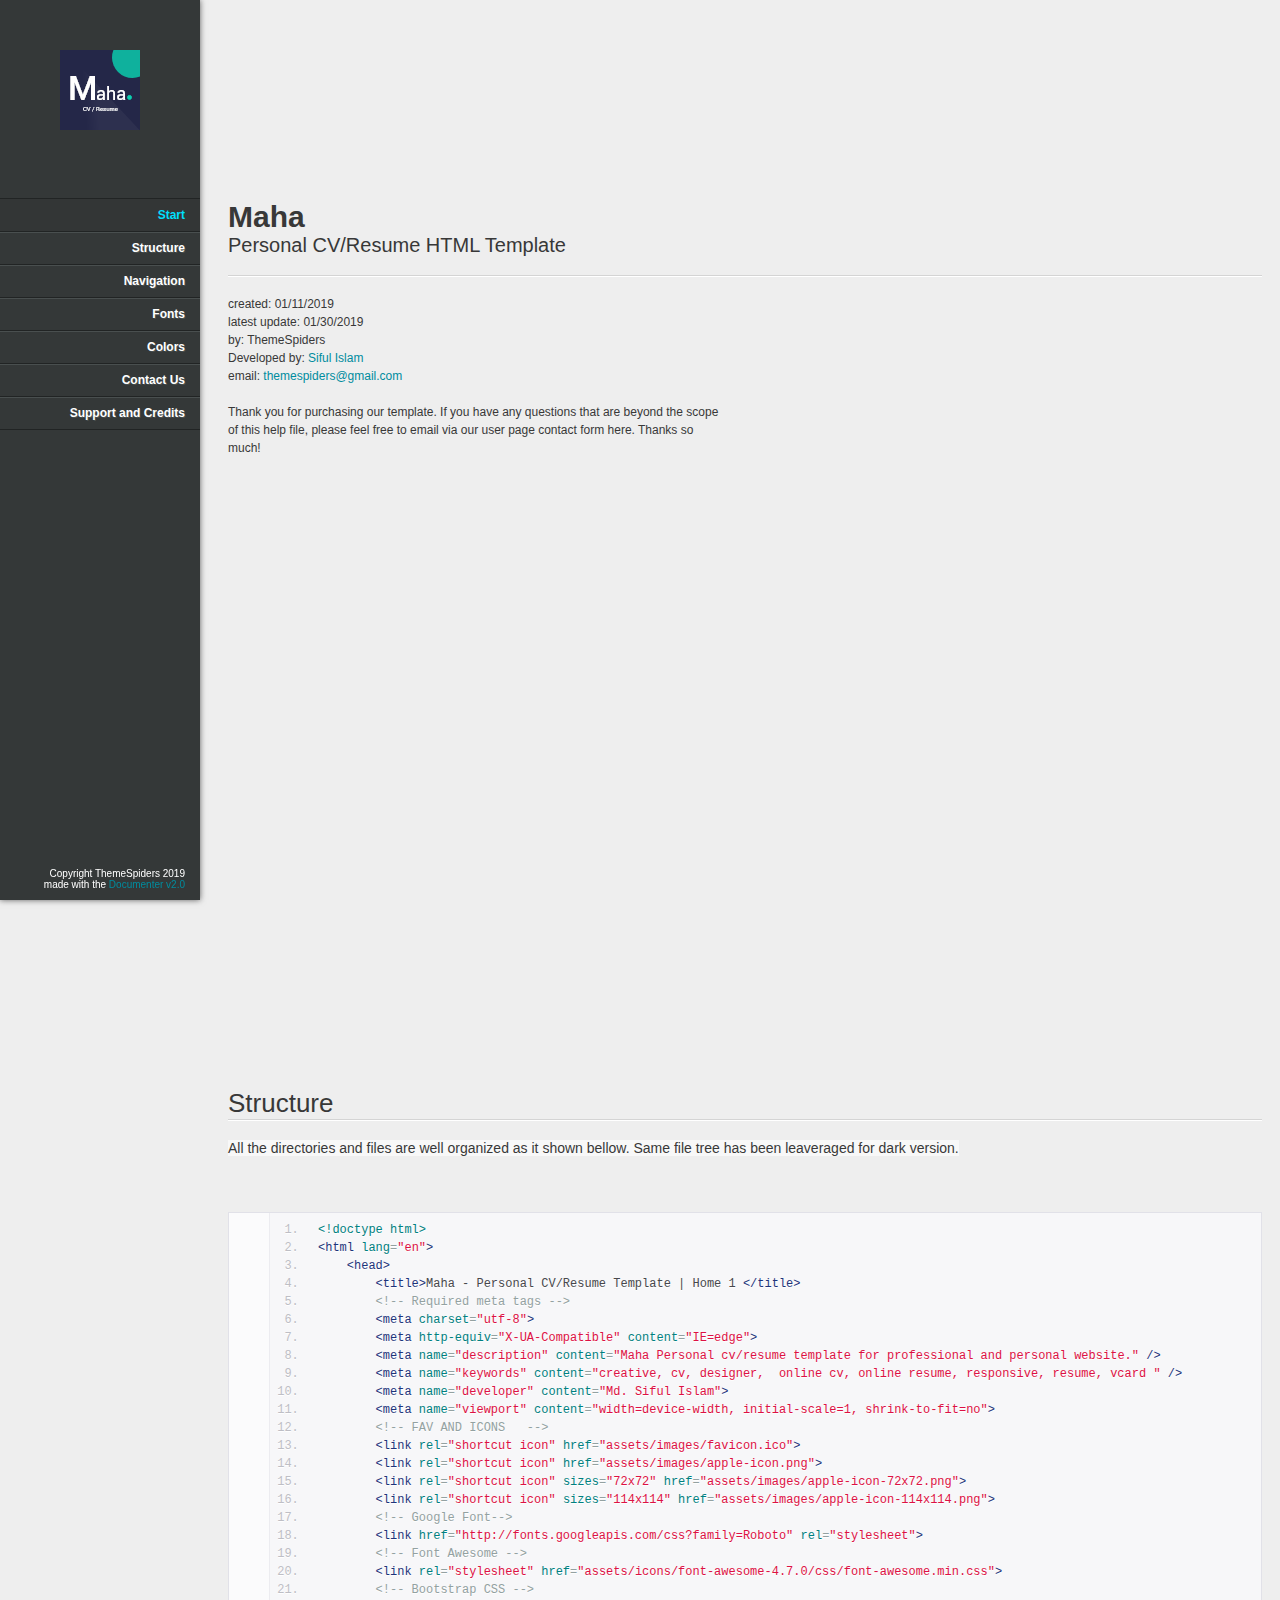
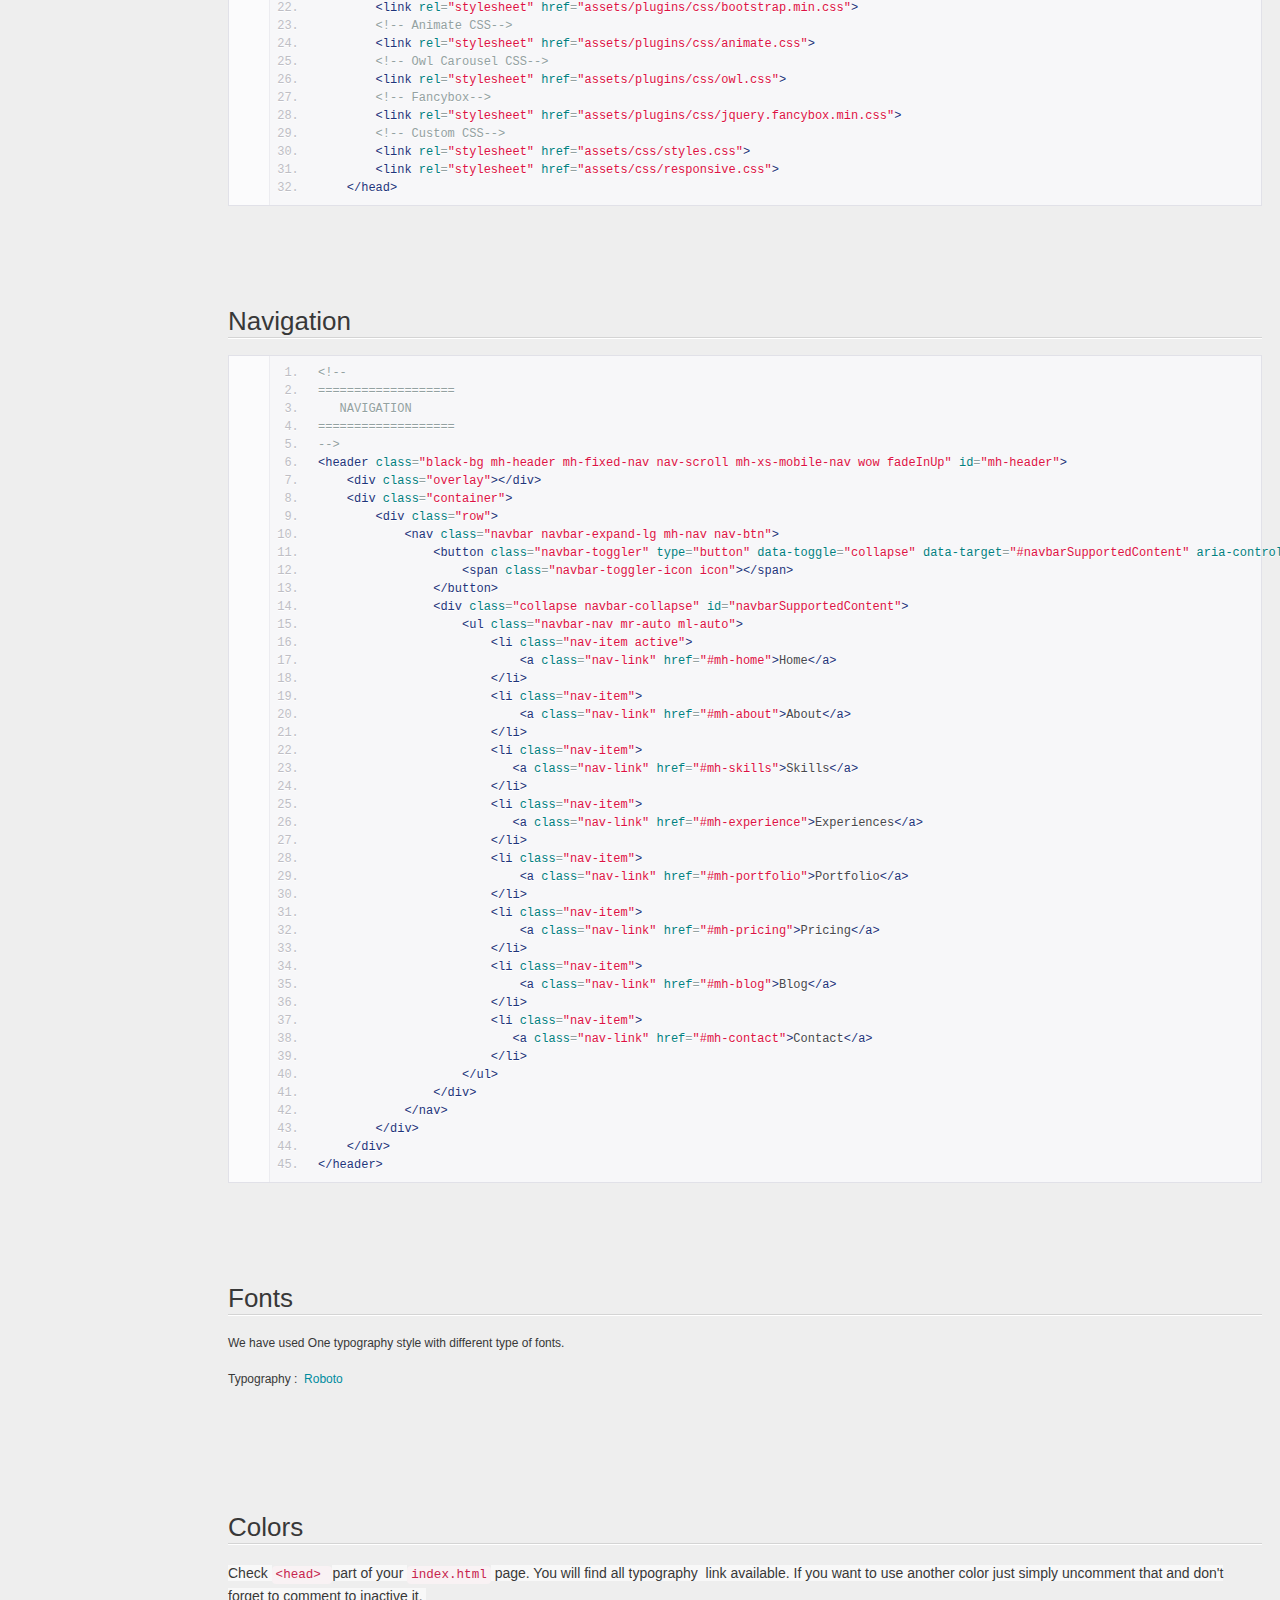
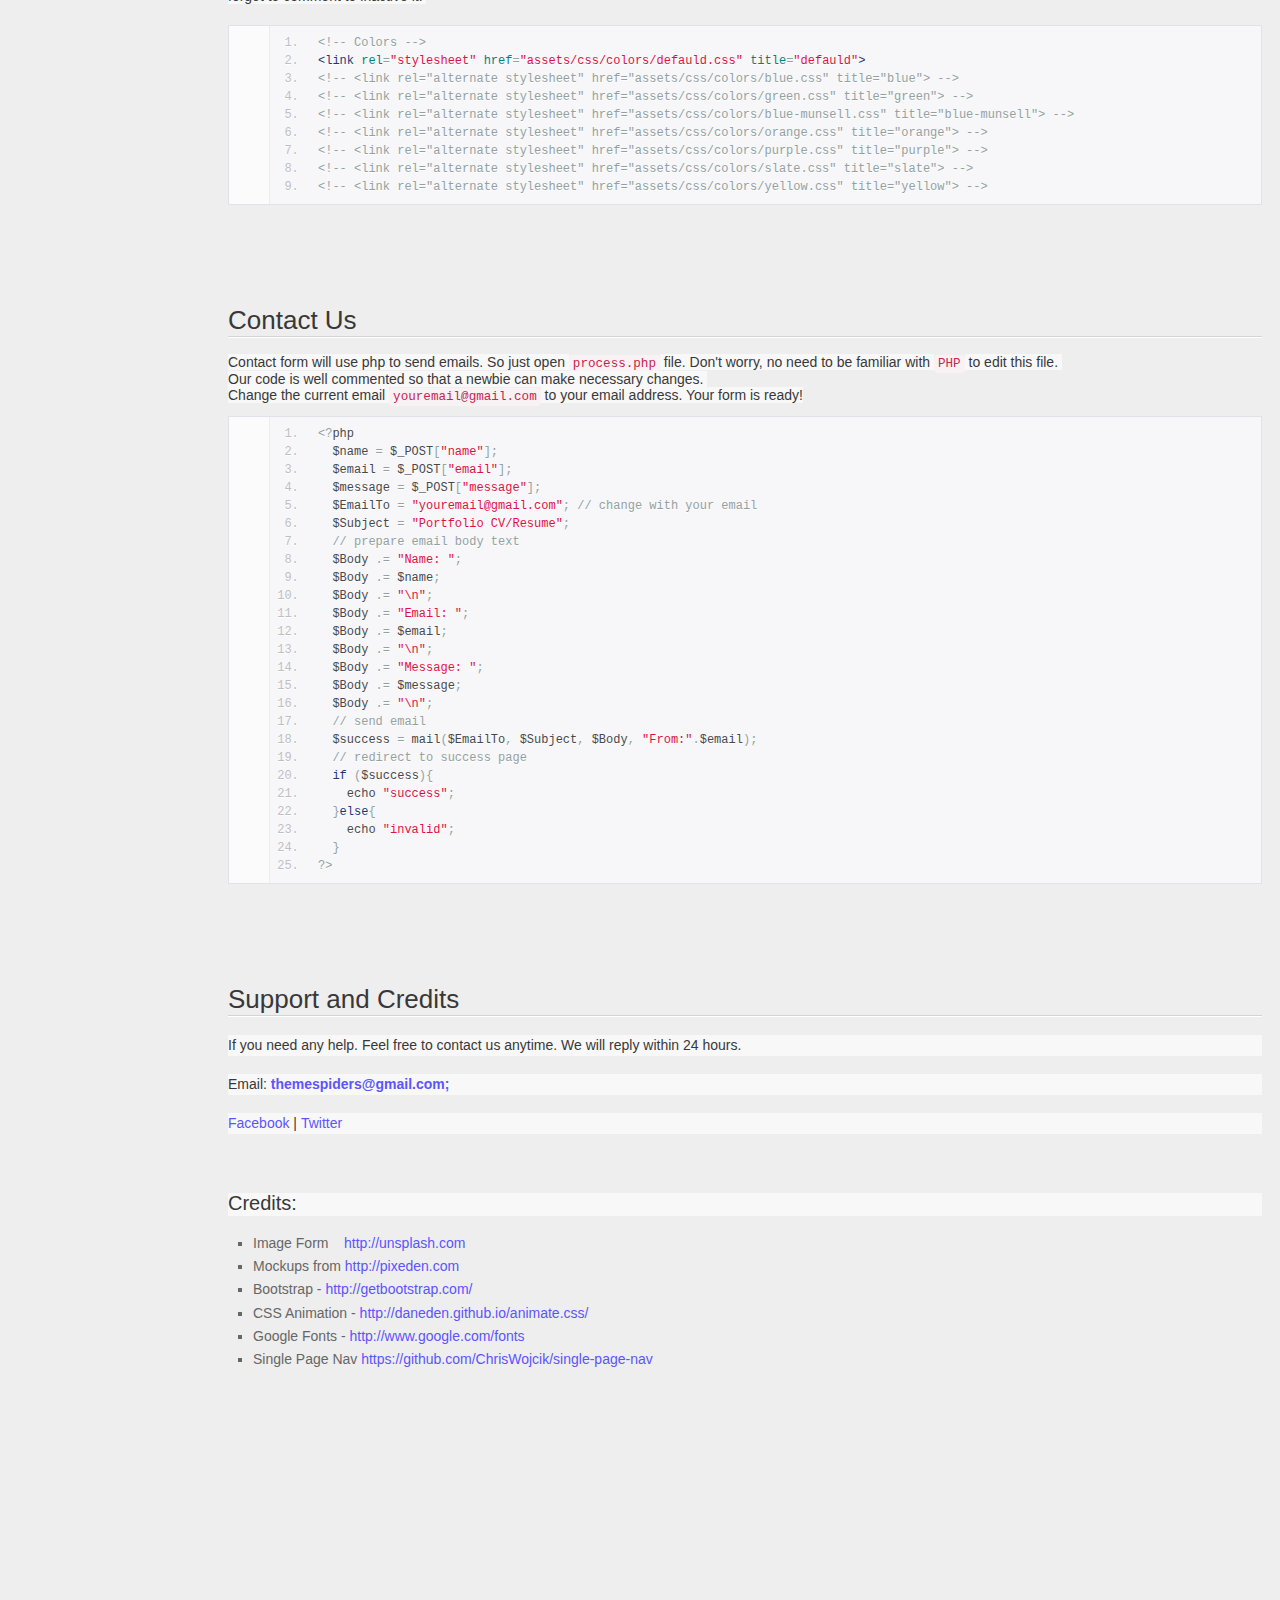
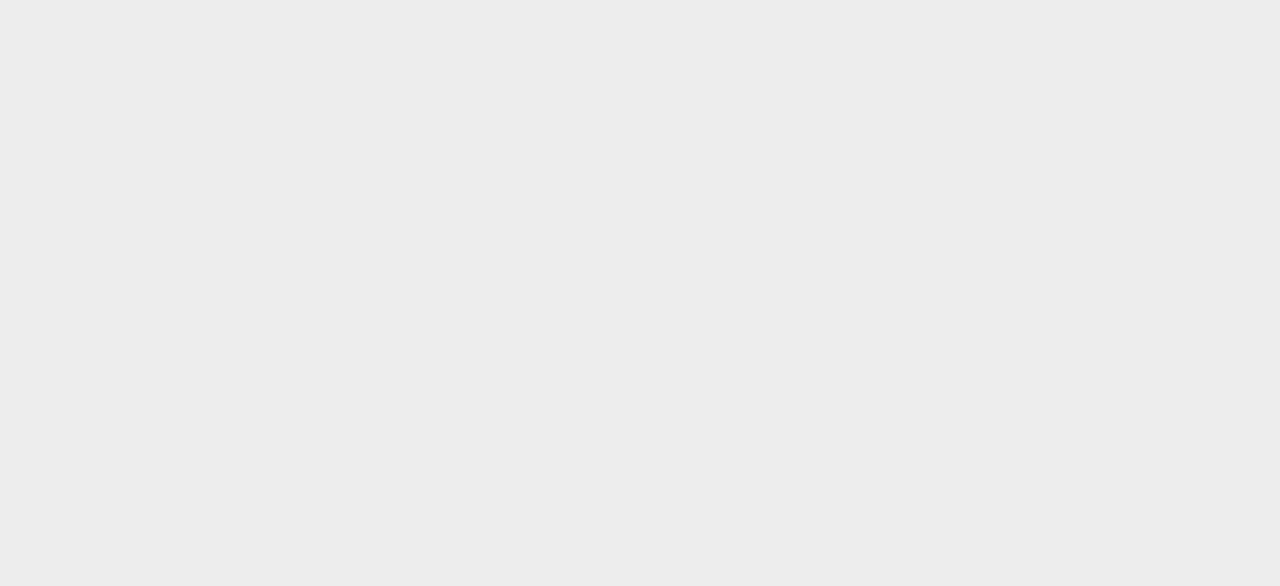
<file: static/documentation/index.html>
<!doctype html>  
<!--[if IE 6 ]><html lang="en-us" class="ie6"> <![endif]-->
<!--[if IE 7 ]><html lang="en-us" class="ie7"> <![endif]-->
<!--[if IE 8 ]><html lang="en-us" class="ie8"> <![endif]-->
<!--[if (gt IE 7)|!(IE)]><!-->
<html lang="en-us"><!--<![endif]-->

<!-- Mirrored from cvresumetemplate.com/maha-personal-cv-resume-html-template/documentation/index.html by HTTrack Website Copier/3.x [XR&CO'2014], Sat, 07 Sep 2019 05:36:10 GMT -->
<head>
	<meta charset="utf-8">
	
	<title>Maha - Personal CV/Resume HTML Template</title>
	
    <meta name="description" content="Maha Personal cv/resume template for professional and personal website." />
    <meta name="keywords" content="creative, cv, designer,  online cv, online resume, powerful portfolio, professional, professional resume, responsive, resume, vcard " />
    <meta name="developer" content="Md. Siful Islam">
	<meta name="date" content="2019-01-30T00:00:00+01:00">	
	<link rel="stylesheet" href="assets/css/documenter_style.css" media="all">
	<link rel="stylesheet" href="assets/js/google-code-prettify/prettify.css" media="screen">
	<script src="assets/js/google-code-prettify/prettify.js"></script>	
	<script src="assets/js/jquery.js"></script>	
	<script src="assets/js/smoothscroll.js"></script>
	<script src="assets/js/jquery.easing.js"></script>
	
	<script>document.createElement('section');var duration='854',easing='swing';</script>
	<script src="assets/js/script.js"></script>
	
	<style>
		html{background-color:#EEEEEE;color:#383838;}
		::-moz-selection{background:#333636;color:#00DFFC;}
		::selection{background:#333636;color:#00DFFC;}
		#documenter_sidebar #documenter_logo{background-image:url(assets/images/image_1.png);}
		a{color:#008C9E;}
		.btn {
			border-radius:3px;
		}
		.btn-primary {
			  background-image: -moz-linear-gradient(top, #008C9E, #006673);
			  background-image: -ms-linear-gradient(top, #008C9E, #006673);
			  background-image: -webkit-gradient(linear, 0 0, 0 008C9E%, from(#343838), to(#006673));
			  background-image: -webkit-linear-gradient(top, #008C9E, #006673);
			  background-image: -o-linear-gradient(top, #008C9E, #006673);
			  background-image: linear-gradient(top, #008C9E, #006673);
			  filter: progid:DXImageTransform.Microsoft.gradient(startColorstr='#008C9E', endColorstr='#006673', GradientType=0);
			  border-color: #006673 #006673 #bfbfbf;
			  color:#FFFFFF;
		}
		.btn-primary:hover,
		.btn-primary:active,
		.btn-primary.active,
		.btn-primary.disabled,
		.btn-primary[disabled] {
		  border-color: #008C9E #008C9E #bfbfbf;
		  background-color: #006673;
		}
		hr{border-top:1px solid #D4D4D4;border-bottom:1px solid #FFFFFF;}
		#documenter_sidebar, #documenter_sidebar ul a{background-color:#343838;color:#FFFFFF;http://demo.themespiders.com/praxis-app-landing-template/assets/images/black-home-bg.jpg}
		#documenter_sidebar ul a{-webkit-text-shadow:1px 1px 0px #494F4F;-moz-text-shadow:1px 1px 0px #494F4F;text-shadow:1px 1px 0px #494F4F;}
		#documenter_sidebar ul{border-top:1px solid #212424;}
		#documenter_sidebar ul a{border-top:1px solid #494F4F;border-bottom:1px solid #212424;color:#FFFFFF;}
		#documenter_sidebar ul a:hover{background:#333636;color:#00DFFC;border-top:1px solid #333636;}
		#documenter_sidebar ul a.current{background:#333636;color:#00DFFC;border-top:1px solid #333636;}
		#documenter_copyright{display:block !important;visibility:visible !important;}
	</style>
	
</head>
<body class="documenter-project-maha-cv-resume">
	<div id="documenter_sidebar">
		<a href="#documenter_cover" id="documenter_logo"></a>
		<ul id="documenter_nav">
			<li><a class="current" href="#documenter_cover">Start</a></li>
				
			<li><a href="#structure" title="Structure">Structure</a></li>
			<li><a href="#navigation" title="Navigation">Navigation</a></li>
			<li><a href="#fonts" title="Fonts">Fonts</a></li>
			<li><a href="#colors" title="Colors">Colors</a></li>
			<li><a href="#contact_us" title="Contact Us">Contact Us</a></li>
			<li><a href="#support_and_credits" title="Support and Credits">Support and Credits</a></li>

		</ul>
		<div id="documenter_copyright">Copyright ThemeSpiders 2019<br>
		made with the <a href="http://rxa.li/documenter">Documenter v2.0</a> 
		</div>
	</div>
	<div id="documenter_content">
	<section id="documenter_cover">
	<h1>Maha</h1>
	<h2>Personal CV/Resume HTML Template</h2>
	<div id="documenter_buttons">
		
	</div>
	<hr>
	<ul>
	<li>created: 01/11/2019</li>
	<li>latest update: 01/30/2019</li>
	<li>by: ThemeSpiders</li>
	<li>Developed by: <a href="sifulislam.html">Siful Islam</a></li>
	<li><a href="#"></a></li>
	<li>email: <a href="mailto:&#116;&#104;&#101;&#109;&#101;&#115;&#112;&#105;&#100;&#101;&#114;&#115;&#64;&#103;&#109;&#97;&#105;&#108;&#46;&#99;&#111;&#109;">&#116;&#104;&#101;&#109;&#101;&#115;&#112;&#105;&#100;&#101;&#114;&#115;&#64;&#103;&#109;&#97;&#105;&#108;&#46;&#99;&#111;&#109;</a></li>
	</ul>
	<p>Thank you for purchasing our template. 
If you have any questions that are beyond the scope of this help file, please feel free to email via our user page contact form here. Thanks so much!</p>
	</section>
	
	<section id="structure">
	<div class="page-header"><h3>Structure</h3><hr class="notop"></div>
<p>
	<span style="color: rgb(56, 56, 56); font-family: Arial, verdana, arial, sans-serif; font-size: 14px; background-color: rgb(248, 248, 248);">All the directories and files are well organized as it shown bellow. Same file tree has been leaveraged for dark version.</span></p>
<p>
	&nbsp;</p>
<pre class="prettyprint lang-html linenums">
&lt;!doctype html&gt;
&lt;html lang=&quot;en&quot;&gt;
    &lt;head&gt;
        &lt;title&gt;Maha - Personal CV/Resume Template | Home 1 &lt;/title&gt;
        &lt;!-- Required meta tags --&gt;
        &lt;meta charset=&quot;utf-8&quot;&gt;
        &lt;meta http-equiv=&quot;X-UA-Compatible&quot; content=&quot;IE=edge&quot;&gt;
        &lt;meta name=&quot;description&quot; content=&quot;Maha Personal cv/resume template for professional and personal website.&quot; /&gt;
        &lt;meta name=&quot;keywords&quot; content=&quot;creative, cv, designer,  online cv, online resume, responsive, resume, vcard &quot; /&gt;
        &lt;meta name=&quot;developer&quot; content=&quot;Md. Siful Islam&quot;&gt;
        &lt;meta name=&quot;viewport&quot; content=&quot;width=device-width, initial-scale=1, shrink-to-fit=no&quot;&gt;
        &lt;!-- FAV AND ICONS   --&gt;
        &lt;link rel=&quot;shortcut icon&quot; href=&quot;assets/images/favicon.ico&quot;&gt;
        &lt;link rel=&quot;shortcut icon&quot; href=&quot;assets/images/apple-icon.png&quot;&gt;
        &lt;link rel=&quot;shortcut icon&quot; sizes=&quot;72x72&quot; href=&quot;assets/images/apple-icon-72x72.png&quot;&gt;
        &lt;link rel=&quot;shortcut icon&quot; sizes=&quot;114x114&quot; href=&quot;assets/images/apple-icon-114x114.png&quot;&gt;
        &lt;!-- Google Font--&gt;
        &lt;link href=&quot;http://fonts.googleapis.com/css?family=Roboto&quot; rel=&quot;stylesheet&quot;&gt;
        &lt;!-- Font Awesome --&gt;
        &lt;link rel=&quot;stylesheet&quot; href=&quot;assets/icons/font-awesome-4.7.0/css/font-awesome.min.css&quot;&gt;
        &lt;!-- Bootstrap CSS --&gt;
        &lt;link rel=&quot;stylesheet&quot; href=&quot;assets/plugins/css/bootstrap.min.css&quot;&gt;
        &lt;!-- Animate CSS--&gt;
        &lt;link rel=&quot;stylesheet&quot; href=&quot;assets/plugins/css/animate.css&quot;&gt;
        &lt;!-- Owl Carousel CSS--&gt;
        &lt;link rel=&quot;stylesheet&quot; href=&quot;assets/plugins/css/owl.css&quot;&gt;
        &lt;!-- Fancybox--&gt;
        &lt;link rel=&quot;stylesheet&quot; href=&quot;assets/plugins/css/jquery.fancybox.min.css&quot;&gt;
        &lt;!-- Custom CSS--&gt;
        &lt;link rel=&quot;stylesheet&quot; href=&quot;assets/css/styles.css&quot;&gt;
        &lt;link rel=&quot;stylesheet&quot; href=&quot;assets/css/responsive.css&quot;&gt;
    &lt;/head&gt;</pre>

</section>
<section id="navigation">
	<div class="page-header"><h3>Navigation</h3><hr class="notop"></div>
<pre class="prettyprint lang-html linenums">
​&lt;!--
===================
   NAVIGATION
===================
--&gt;
&lt;header class=&quot;black-bg mh-header mh-fixed-nav nav-scroll mh-xs-mobile-nav wow fadeInUp&quot; id=&quot;mh-header&quot;&gt;
    &lt;div class=&quot;overlay&quot;&gt;&lt;/div&gt;
    &lt;div class=&quot;container&quot;&gt;
        &lt;div class=&quot;row&quot;&gt;
            &lt;nav class=&quot;navbar navbar-expand-lg mh-nav nav-btn&quot;&gt;
                &lt;button class=&quot;navbar-toggler&quot; type=&quot;button&quot; data-toggle=&quot;collapse&quot; data-target=&quot;#navbarSupportedContent&quot; aria-controls=&quot;navbarSupportedContent&quot; aria-expanded=&quot;false&quot; aria-label=&quot;Toggle navigation&quot;&gt;
                    &lt;span class=&quot;navbar-toggler-icon icon&quot;&gt;&lt;/span&gt;
                &lt;/button&gt;
                &lt;div class=&quot;collapse navbar-collapse&quot; id=&quot;navbarSupportedContent&quot;&gt;
                    &lt;ul class=&quot;navbar-nav mr-auto ml-auto&quot;&gt;
                        &lt;li class=&quot;nav-item active&quot;&gt;
                            &lt;a class=&quot;nav-link&quot; href=&quot;#mh-home&quot;&gt;Home&lt;/a&gt;
                        &lt;/li&gt;
                        &lt;li class=&quot;nav-item&quot;&gt;
                            &lt;a class=&quot;nav-link&quot; href=&quot;#mh-about&quot;&gt;About&lt;/a&gt;
                        &lt;/li&gt;
                        &lt;li class=&quot;nav-item&quot;&gt;
                           &lt;a class=&quot;nav-link&quot; href=&quot;#mh-skills&quot;&gt;Skills&lt;/a&gt;
                        &lt;/li&gt;                                
                        &lt;li class=&quot;nav-item&quot;&gt;
                           &lt;a class=&quot;nav-link&quot; href=&quot;#mh-experience&quot;&gt;Experiences&lt;/a&gt;
                        &lt;/li&gt;                                
                        &lt;li class=&quot;nav-item&quot;&gt;
                            &lt;a class=&quot;nav-link&quot; href=&quot;#mh-portfolio&quot;&gt;Portfolio&lt;/a&gt;
                        &lt;/li&gt;                               
                        &lt;li class=&quot;nav-item&quot;&gt;
                            &lt;a class=&quot;nav-link&quot; href=&quot;#mh-pricing&quot;&gt;Pricing&lt;/a&gt;
                        &lt;/li&gt;
                        &lt;li class=&quot;nav-item&quot;&gt;
                            &lt;a class=&quot;nav-link&quot; href=&quot;#mh-blog&quot;&gt;Blog&lt;/a&gt;
                        &lt;/li&gt;
                        &lt;li class=&quot;nav-item&quot;&gt;
                           &lt;a class=&quot;nav-link&quot; href=&quot;#mh-contact&quot;&gt;Contact&lt;/a&gt;
                        &lt;/li&gt;
                    &lt;/ul&gt;
                &lt;/div&gt;
            &lt;/nav&gt;
        &lt;/div&gt;
    &lt;/div&gt;
&lt;/header&gt;​</pre>
</section>
<section id="fonts">
	<div class="page-header"><h3>Fonts</h3><hr class="notop"></div>
<p>
	We have used One typography style with different type of fonts.</p>
<p>
	Typography :&nbsp; <a href="https://fonts.google.com/specimen/Roboto">Roboto</a><br>
	&nbsp;</p>
</section>
<section id="colors">
	<div class="page-header"><h3>Colors</h3><hr class="notop"></div>
<p>
	<span style="margin: 0px; padding: 0px; border: 0px; outline: 0px; font-size: 14px; font-family: Arial, verdana, arial, sans-serif; vertical-align: baseline; color: rgb(56, 56, 56); line-height: 21px; background-color: rgb(248, 248, 248);">Check&nbsp;</span><code style="margin: 0px; padding: 2px 4px; border: 0px; outline: 0px; font-size: 12.6px; font-family: &quot;Courier New&quot;, Courier, monospace; vertical-align: baseline; color: rgb(199, 37, 78); border-radius: 4px; line-height: 21px; background-color: rgb(249, 242, 244);">&lt;head&gt;&nbsp;</code><span style="margin: 0px; padding: 0px; border: 0px; outline: 0px; font-size: 14px; font-family: Arial, verdana, arial, sans-serif; vertical-align: baseline; color: rgb(56, 56, 56); line-height: 21px; background-color: rgb(248, 248, 248);">part of your&nbsp;</span><code style="margin: 0px; padding: 2px 4px; border: 0px; outline: 0px; font-size: 12.6px; font-family: &quot;Courier New&quot;, Courier, monospace; vertical-align: baseline; color: rgb(199, 37, 78); border-radius: 4px; line-height: 21px; background-color: rgb(249, 242, 244);">index.html</code><span style="margin: 0px; padding: 0px; border: 0px; outline: 0px; font-size: 14px; font-family: Arial, verdana, arial, sans-serif; vertical-align: baseline; color: rgb(56, 56, 56); line-height: 21px; background-color: rgb(248, 248, 248);">&nbsp;page. You will find all t</span><span style="margin: 0px; padding: 0px; border: 0px; outline: 0px; font-size: 14px; font-family: Arial, verdana, arial, sans-serif; vertical-align: baseline; color: rgb(56, 56, 56); line-height: 21px; background-color: rgb(248, 248, 248);">ypography&nbsp;</span><span style="margin: 0px; padding: 0px; border: 0px; outline: 0px; font-size: 14px; font-family: Arial, verdana, arial, sans-serif; vertical-align: baseline; color: rgb(56, 56, 56); line-height: 21px; background-color: rgb(248, 248, 248);">&nbsp;link available.&nbsp;</span><span style="margin: 0px; padding: 0px; border: 0px; outline: 0px; font-size: 14px; font-family: Arial, verdana, arial, sans-serif; vertical-align: baseline; color: rgb(56, 56, 56); line-height: 21px; background-color: rgb(248, 248, 248);">If you want to use another color just simply uncomment that and don&#39;t forget to comment</span><span style="margin: 0px; padding: 0px; border: 0px; outline: 0px; font-size: 14px; font-family: Arial, verdana, arial, sans-serif; vertical-align: baseline; color: rgb(56, 56, 56); line-height: 21px; background-color: rgb(248, 248, 248);">&nbsp;to inactive it.&nbsp;</span></p>
<pre class="prettyprint lang-html linenums">
&lt;!-- Colors --&gt;
&lt;link rel=&quot;stylesheet&quot; href=&quot;assets/css/colors/defauld.css&quot; title=&quot;defauld&quot;&gt;
&lt;!-- &lt;link rel=&quot;alternate stylesheet&quot; href=&quot;assets/css/colors/blue.css&quot; title=&quot;blue&quot;&gt; --&gt;
&lt;!-- &lt;link rel=&quot;alternate stylesheet&quot; href=&quot;assets/css/colors/green.css&quot; title=&quot;green&quot;&gt; --&gt;
&lt;!-- &lt;link rel=&quot;alternate stylesheet&quot; href=&quot;assets/css/colors/blue-munsell.css&quot; title=&quot;blue-munsell&quot;&gt; --&gt;
&lt;!-- &lt;link rel=&quot;alternate stylesheet&quot; href=&quot;assets/css/colors/orange.css&quot; title=&quot;orange&quot;&gt; --&gt;
&lt;!-- &lt;link rel=&quot;alternate stylesheet&quot; href=&quot;assets/css/colors/purple.css&quot; title=&quot;purple&quot;&gt; --&gt;
&lt;!-- &lt;link rel=&quot;alternate stylesheet&quot; href=&quot;assets/css/colors/slate.css&quot; title=&quot;slate&quot;&gt; --&gt;
&lt;!-- &lt;link rel=&quot;alternate stylesheet&quot; href=&quot;assets/css/colors/yellow.css&quot; title=&quot;yellow&quot;&gt; --&gt;</pre>
</section>
<section id="contact_us">
	<div class="page-header"><h3>Contact Us</h3><hr class="notop"></div>
<div>
	<span style="color: rgb(56, 56, 56); font-family: Arial, verdana, arial, sans-serif; font-size: 14px; background-color: rgb(248, 248, 248);">Contact form will use php to send emails. So just open&nbsp;</span><code style="margin: 0px; padding: 2px 4px; border: 0px; outline: 0px; font-weight: inherit; font-style: inherit; font-size: 12.6px; font-family: &quot;Courier New&quot;, Courier, monospace; vertical-align: baseline; color: rgb(199, 37, 78); border-radius: 4px; background-color: rgb(249, 242, 244);">process.php</code><span style="color: rgb(56, 56, 56); font-family: Arial, verdana, arial, sans-serif; font-size: 14px; background-color: rgb(248, 248, 248);">&nbsp;file. Don&#39;t worry, no need to be familiar with&nbsp;</span><code style="margin: 0px; padding: 2px 4px; border: 0px; outline: 0px; font-weight: inherit; font-style: inherit; font-size: 12.6px; font-family: &quot;Courier New&quot;, Courier, monospace; vertical-align: baseline; color: rgb(199, 37, 78); border-radius: 4px; background-color: rgb(249, 242, 244);">PHP</code><span style="color: rgb(56, 56, 56); font-family: Arial, verdana, arial, sans-serif; font-size: 14px; background-color: rgb(248, 248, 248);">&nbsp;to edit this file.&nbsp;</span></div>
<div>
	<span style="background-color: rgb(248, 248, 248); color: rgb(56, 56, 56); font-family: Arial, verdana, arial, sans-serif; font-size: 14px;">Our code is well commented so that a newbie can make necessary changes.&nbsp;</span></div>
<div>
	<span style="color: rgb(56, 56, 56); font-family: Arial, verdana, arial, sans-serif; font-size: 14px; background-color: rgb(248, 248, 248);">Change the current email&nbsp;</span><code style="margin: 0px; padding: 2px 4px; border: 0px; outline: 0px; font-weight: inherit; font-style: inherit; font-size: 12.6px; font-family: &quot;Courier New&quot;, Courier, monospace; vertical-align: baseline; color: rgb(199, 37, 78); border-radius: 4px; background-color: rgb(249, 242, 244);">&#121;&#111;&#117;&#114;&#101;&#109;&#97;&#105;&#108;&#64;&#103;&#109;&#97;&#105;&#108;&#46;&#99;&#111;&#109;</code><span style="color: rgb(56, 56, 56); font-family: Arial, verdana, arial, sans-serif; font-size: 14px; background-color: rgb(248, 248, 248);">&nbsp;to your email address. Your form is ready!</span></div>
<pre class="prettyprint lang-php linenums">
&lt;?php
  $name = $_POST[&quot;name&quot;];
  $email = $_POST[&quot;email&quot;];
  $message = $_POST[&quot;message&quot;];
  $EmailTo = &quot;&#121;&#111;&#117;&#114;&#101;&#109;&#97;&#105;&#108;&#64;&#103;&#109;&#97;&#105;&#108;&#46;&#99;&#111;&#109;&quot;; // change with your email
  $Subject = &quot;Portfolio CV/Resume&quot;;
  // prepare email body text
  $Body .= &quot;Name: &quot;;
  $Body .= $name;
  $Body .= &quot;\n&quot;; 
  $Body .= &quot;Email: &quot;;
  $Body .= $email;
  $Body .= &quot;\n&quot;;
  $Body .= &quot;Message: &quot;;
  $Body .= $message;
  $Body .= &quot;\n&quot;;
  // send email
  $success = mail($EmailTo, $Subject, $Body, &quot;From:&quot;.$email);
  // redirect to success page
  if ($success){
    echo &quot;success&quot;;
  }else{
    echo &quot;invalid&quot;;
  } 
?&gt;</pre>
</section>
<section id="support_and_credits">
	<div class="page-header"><h3>Support and Credits</h3><hr class="notop"></div>
<p style="margin: 18px 0px; padding: 0px; border: 0px; outline: 0px; font-size: 14px; font-family: Arial, verdana, arial, sans-serif; vertical-align: baseline; line-height: 1.5em; color: rgb(56, 56, 56); background-color: rgb(248, 248, 248);">
	If you need any help. Feel free to contact us anytime. We will reply within 24 hours.</p>
<p style="margin: 18px 0px; padding: 0px; border: 0px; outline: 0px; font-size: 14px; font-family: Arial, verdana, arial, sans-serif; vertical-align: baseline; line-height: 1.5em; color: rgb(56, 56, 56); background-color: rgb(248, 248, 248);">
	Email:&nbsp;<span style="margin: 0px; padding: 0px; border: 0px; outline: 0px; font-weight: 700; font-style: inherit; font-family: inherit; vertical-align: baseline;"><a href="mailto:&#116;&#104;&#101;&#109;&#101;&#115;&#112;&#105;&#100;&#101;&#114;&#115;&#64;&#103;&#109;&#97;&#105;&#108;&#46;&#99;&#111;&#109;;?subject=envato" style="margin: 0px; padding: 0px; border: 0px; outline: 0px; font-weight: inherit; font-style: inherit; font-family: inherit; vertical-align: baseline; color: rgb(92, 84, 255); text-decoration-line: none; cursor: pointer;">&#116;&#104;&#101;&#109;&#101;&#115;&#112;&#105;&#100;&#101;&#114;&#115;&#64;&#103;&#109;&#97;&#105;&#108;&#46;&#99;&#111;&#109;;</a></span></p>
<p style="margin: 18px 0px; padding: 0px; border: 0px; outline: 0px; font-size: 14px; font-family: Arial, verdana, arial, sans-serif; vertical-align: baseline; line-height: 1.5em; color: rgb(56, 56, 56); background-color: rgb(248, 248, 248);">
	<a href="https://www.facebook.com/siful.bd" style="margin: 0px; padding: 0px; border: 0px; outline: 0px; font-weight: inherit; font-style: inherit; font-family: inherit; vertical-align: baseline; color: rgb(92, 84, 255); text-decoration-line: none; cursor: pointer;">Facebook</a>&nbsp;|&nbsp;<a href="https://twitter.com/getsiful" style="margin: 0px; padding: 0px; border: 0px; outline: 0px; font-weight: inherit; font-style: inherit; font-family: inherit; vertical-align: baseline; color: rgb(92, 84, 255); text-decoration-line: none; cursor: pointer;">Twitter</a></p>
<h4 id="support_and_credits__nbsp">&nbsp;</h4>
<p style="margin: 18px 0px; padding: 0px; border: 0px; outline: 0px; font-size: 14px; font-family: Arial, verdana, arial, sans-serif; vertical-align: baseline; line-height: 1.5em; color: rgb(56, 56, 56); background-color: rgb(248, 248, 248);">
	<span style="margin: 0px; padding: 0px; border: 0px; outline: 0px; font-weight: inherit; font-style: inherit; font-size: 20px; font-family: inherit; vertical-align: baseline;">Credits:</span></p>
<ul style="margin: 0px 0px 18px 25px; padding-right: 0px; padding-left: 0px; border: 0px; outline: 0px; font-size: 13px; font-family: &quot;Helvetica Neue&quot;, Helvetica, Arial, sans-serif; vertical-align: baseline; line-height: 1; color: rgb(64, 64, 64); background-color: rgb(238, 238, 238);">
	<li style="margin: 0px 0px 5px; padding: 0px; border: 0px; outline: 0px; font-weight: inherit; font-style: inherit; font-size: 14px; font-family: inherit; vertical-align: baseline; list-style: square; line-height: 18.2px; color: rgb(102, 102, 102);">
		<div style="margin: 0px; padding: 0px; border: 0px; outline: 0px; font-weight: inherit; font-style: inherit; font-family: inherit; vertical-align: baseline;">
			<span style="font-family: inherit; font-style: inherit; font-weight: inherit; margin: 0px; padding: 0px; border: 0px; outline: 0px; vertical-align: baseline; line-height: 18.2px;">Image Form&nbsp;</span><span style="font-family: inherit; font-style: inherit; font-weight: inherit; margin: 0px; padding: 0px; border: 0px; outline: 0px; vertical-align: baseline; line-height: 18.2px;">&nbsp;</span><span style="font-family: inherit; font-style: inherit; font-weight: inherit; margin: 0px; padding: 0px; border: 0px; outline: 0px; vertical-align: baseline; line-height: 18.2px;">&nbsp;&nbsp;</span><a href="https://wrapbootstrap.com/out?u=http%3A%2F%2Funsplash.com" style="font-family: inherit; font-style: inherit; font-weight: inherit; margin: 0px; padding: 0px; border: 0px; outline: 0px; vertical-align: baseline; color: rgb(92, 84, 255); text-decoration-line: none; cursor: pointer; line-height: inherit;" target="_blank">http://unsplash.com</a></div>
	</li>
	<li style="margin: 0px 0px 5px; padding: 0px; border: 0px; outline: 0px; font-weight: inherit; font-style: inherit; font-size: 14px; font-family: inherit; vertical-align: baseline; list-style: square; line-height: 18.2px; color: rgb(102, 102, 102);">
		<span style="margin: 0px; padding: 0px; border: 0px; outline: 0px; font-weight: inherit; font-style: inherit; font-family: inherit; vertical-align: baseline; line-height: 18.2px;">Mockups from&nbsp;</span><a href="https://wrapbootstrap.com/out?u=http%3A%2F%2Fpixeden.com" style="margin: 0px; padding: 0px; border: 0px; outline: 0px; font-weight: inherit; font-style: inherit; font-family: inherit; vertical-align: baseline; color: rgb(92, 84, 255); text-decoration-line: none; cursor: pointer; line-height: inherit;" target="_blank">http://pixeden.com</a></li>
	<li style="margin: 0px 0px 5px; padding: 0px; border: 0px; outline: 0px; font-weight: inherit; font-style: inherit; font-size: 14px; font-family: inherit; vertical-align: baseline; list-style: square; line-height: 18.2px; color: rgb(102, 102, 102);">
		Bootstrap -&nbsp;<a href="http://getbootstrap.com/" style="margin: 0px; padding: 0px; border: 0px; outline: 0px; font-weight: inherit; font-style: inherit; font-family: inherit; vertical-align: baseline; color: rgb(92, 84, 255); text-decoration-line: none; cursor: pointer; line-height: inherit;" target="_blank">http://getbootstrap.com/</a></li>
	<li style="margin: 0px 0px 5px; padding: 0px; border: 0px; outline: 0px; font-weight: inherit; font-style: inherit; font-size: 14px; font-family: inherit; vertical-align: baseline; list-style: square; line-height: 18.2px; color: rgb(102, 102, 102);">
		CSS Animation -&nbsp;<a href="https://wrapbootstrap.com/out?u=http%3A%2F%2Fdaneden.github.io%2Fanimate.css%2F" style="margin: 0px; padding: 0px; border: 0px; outline: 0px; font-weight: inherit; font-style: inherit; font-family: inherit; vertical-align: baseline; color: rgb(92, 84, 255); text-decoration-line: none; cursor: pointer; line-height: inherit;" target="_blank">http://daneden.github.io/animate.css/</a></li>
	<li style="margin: 0px 0px 5px; padding: 0px; border: 0px; outline: 0px; font-weight: inherit; font-style: inherit; font-size: 14px; font-family: inherit; vertical-align: baseline; list-style: square; line-height: 18.2px; color: rgb(102, 102, 102);">
		Google Fonts -&nbsp;<a href="https://wrapbootstrap.com/out?u=http%3A%2F%2Fwww.google.com%2Ffonts" style="margin: 0px; padding: 0px; border: 0px; outline: 0px; font-weight: inherit; font-style: inherit; font-family: inherit; vertical-align: baseline; color: rgb(92, 84, 255); text-decoration-line: none; cursor: pointer; line-height: inherit;" target="_blank">http://www.google.com/fonts</a></li>
	<li style="margin: 0px 0px 5px; padding: 0px; border: 0px; outline: 0px; font-weight: inherit; font-style: inherit; font-size: 14px; font-family: inherit; vertical-align: baseline; list-style: square; line-height: 18.2px; color: rgb(102, 102, 102);">
		Single Page Nav&nbsp;<a href="https://github.com/ChrisWojcik/single-page-nav" style="margin: 0px; padding: 0px; border: 0px; outline: 0px; font-weight: inherit; font-style: inherit; font-family: inherit; vertical-align: baseline; color: rgb(92, 84, 255); text-decoration-line: none; cursor: pointer; line-height: inherit;" target="_blank">https://github.com/ChrisWojcik/single-page-nav</a></li>
</ul>
</section>

	</div>
</body>

<!-- Mirrored from cvresumetemplate.com/maha-personal-cv-resume-html-template/documentation/index.html by HTTrack Website Copier/3.x [XR&CO'2014], Sat, 07 Sep 2019 05:36:14 GMT -->
</html>
</file>
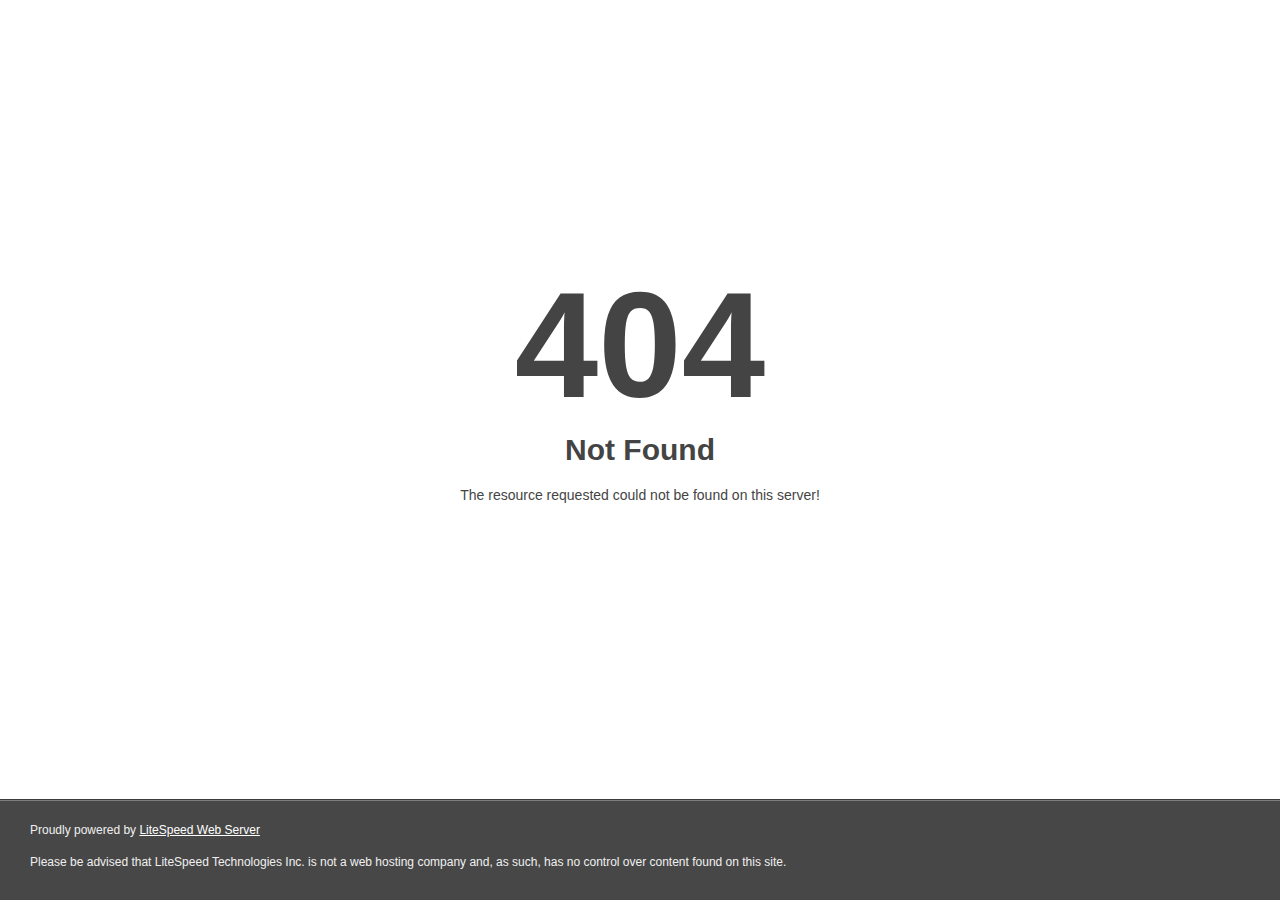
<file: static/documentation/sifulislam.html>
<!DOCTYPE html>
<html style="height:100%">
<head>
<meta name="viewport" content="width=device-width, initial-scale=1, shrink-to-fit=no">
<title> 404 Not Found
</title></head>
<body style="color: #444; margin:0;font: normal 14px/20px Arial, Helvetica, sans-serif; height:100%; background-color: #fff;">
<div style="height:auto; min-height:100%; ">     <div style="text-align: center; width:800px; margin-left: -400px; position:absolute; top: 30%; left:50%;">
        <h1 style="margin:0; font-size:150px; line-height:150px; font-weight:bold;">404</h1>
<h2 style="margin-top:20px;font-size: 30px;">Not Found
</h2>
<p>The resource requested could not be found on this server!</p>
</div></div><div style="color:#f0f0f0; font-size:12px;margin:auto;padding:0px 30px 0px 30px;position:relative;clear:both;height:100px;margin-top:-101px;background-color:#474747;border-top: 1px solid rgba(0,0,0,0.15);box-shadow: 0 1px 0 rgba(255, 255, 255, 0.3) inset;">
<br>Proudly powered by  <a style="color:#fff;" href="http://www.litespeedtech.com/error-page">LiteSpeed Web Server</a><p>Please be advised that LiteSpeed Technologies Inc. is not a web hosting company and, as such, has no control over content found on this site.</p></div></body></html>
</file>
<file: static/documentation/assets/css/documenter_style.css>
/*!
 * Documenter 2.0
 * http://rxa.li/documenter
 *
 * Copyright 2011, Xaver Birsak
 * http://revaxarts.com
 *
 */
html,body,div,span,applet,object,iframe,h1,h2,h3,h4,h5,h6,p,blockquote,a,abbr,acronym,address,big,cite,code,del,dfn,em,font,img,ins,kbd,q,s,samp,small,strike,strong,sub,sup,tt,var,dl,dt,dd,ol,ul,li,fieldset,form,label,legend,table,caption,tbody,tfoot,thead,tr,th,td{
	margin:0;
	padding:0;
	border:0;
	outline:0;
	font-weight:inherit;
	font-style:inherit;
	font-size:100%;
	font-family:inherit;
	vertical-align:baseline;
}
html { 
	font-size:101%;
	font-family:Arial,verdana,arial,sans-serif;
	font-size:12px;
	-webkit-text-size-adjust:none;
	color:#6F6F6F;
	background-color:#efefef;
}
body{
	min-height:100%;
	height:auto;
	width:100%;
}
footer, header, section {
	display:block;
}
a{ color:#6F6F6F; text-decoration:none; cursor:pointer; }
a:hover { text-decoration:underline }
p, ul, ol{
	margin:18px 0;
	line-height:1.5em;
}
li{
	list-style:none;
}
li.placeholder{
	height:70px;
	width:100%;
	font-size:16px;
}
hr { 
	display:block;
	height:0px;
	line-height:0px;
	border:0;
	border-top:1px solid #ddd;
	border-bottom:1px solid #aaa;
	margin:16px 0;
	padding:0;
	clear:both;
	float:none;
}
hr.notop{
	margin-top:0;
}
strong{
	font-weight:700;
}
#documenter_buttons{
	position:absolute;
	right:10px;
	margin-top:-30px;
}
.btn{
	cursor:pointer;
	width:auto;
	padding:7px 7px 8px;
	border-radius:3px;
	border:1px solid #ccc;
}
.btn:hover{
	border:1px solid #B1B4B0;
	box-shadow:0px 2px 2px rgba(0,0,0,0.1);
	-moz-box-shadow:0px 2px 2px rgba(0,0,0,0.1);
	-webkit-box-shadow:0px 2px 2px rgba(0,0,0,0.1);
	text-decoration:none;
}
.btn:active{
	border:1px solid #B1B4B0;
	box-shadow:inset 0px 2px 2px rgba(0,0,0,0.1);
	-moz-box-shadow:inset 0px 2px 2px rgba(0,0,0,0.1);
	-webkit-box-shadow:inset 0px 2px 2px rgba(0,0,0,0.1);
	background-color:#eee;
}

#documenter_content{
	position:absolute;
	right:18px;
	left:218px;
	padding-left:10px;
	padding-bottom:800px;
	min-height:100%;
	height:auto;
	z-index:1;
}
#documenter_sidebar{
	-moz-box-shadow:0 0 6px rgba(3,3,3,0.6);
	-webkit-box-shadow:0 0 6px rgba(3,3,3,0.6);
	box-shadow:0 0 6px rgba(3,3,3,0.6);
	position:fixed;
	left:0;
	width:200px;
	height:100%;
	min-height:100%;
	z-index:100;
}
#documenter_sidebar a{
	position:relative;
	z-index:100;
}
img{
	border:0;
}
#documenter_copyright{
	position:absolute;
	bottom:10px;
	font-size:10px;
	right:15px;
	width:200px;
	text-align:right;
	z-index:1
}
noscript{
	display:block;
	position:absolute;
	top:238px;
	margin:0 auto;
	width:800px;
	bottom:0;
	z-index:20;
}
noscript p{
	width:800px;
	font-size:20px;
	padding-top:20px;
	margin:0 auto;
	color:#4D4D4D;
}
.small{
	font-size:10px;
	letter-spacing:0;
}

/*----------------------------------------------------------------------*/
/* Sidebar
/*----------------------------------------------------------------------*/

#documenter_sidebar #documenter_logo{
	display:block;
	height:20%;
	max-height:200px;
	min-height:70px;
	width:200px;
	background-position:center center;
	background-repeat:no-repeat;
}
#documenter_sidebar ul{
	font-size:12px;
	font-weight:700;
	min-height:150px;
	height:75%;
	overflow:auto;
}

#documenter_sidebar ul li{
	text-align:right;
	padding:0;
}
#documenter_sidebar ul a{
	display:block;
	border-top:1px solid #ddd;
	border-bottom:1px solid #aaa;
	padding:6px 15px 7px 0;
	text-align:right;
}
#documenter_sidebar ul a:hover,#documenter_sidebar ul a.current{
	-webkit-text-shadow:none;
	-moz-text-shadow:none;
	text-shadow:none;
	text-decoration:none;
}
#documenter_sidebar ul li ul{
	border-top:0;
	font-size:10px;
	min-height:10px;
	height:auto;
	overflow:auto;
	margin:0;
	display:none;
}
#documenter_sidebar ul li ul li a{
	display:block;
	padding:4px 15px 5px 0;
	text-align:right;
}

/*----------------------------------------------------------------------*/
/* Content
/*----------------------------------------------------------------------*/

#documenter_cover{
	position:relative;
	height:800px;
	padding-top:200px !important;
}
#documenter_cover li{
	list-style:none !important;
	margin-left:0 !important;
}
#documenter_cover p{
	width:500px;
}
#documenter_content section{
	padding-top:70px;
}
#documenter_content h1{
	font-size:30px;
	font-weight:700;
}
#documenter_content h2{
	font-size:20px;
	margin-bottom:18px;
	font-weight:100;
}
#documenter_content h3{
	font-size:26px;
	margin:18px 0 0;
	font-weight:100;
}
#documenter_content h4{
	font-size:20px;
	margin:18px 0;
	font-weight:100;
}
#documenter_content h5{
	font-size:16px;
	margin:18px 0;
	font-weight:100;
}
#documenter_content h6{
	font-size:14px;
	margin:18px 0;
	font-weight:100;
}
#documenter_content p{
	margin:18px 0;
}
#documenter_content ol li{
	list-style:decimal;
	margin-left:36px;
}
#documenter_content ul li{
	list-style:square;
	margin-left:36px;
}
#documenter_content dl{
}
#documenter_content dl dt{
	padding-top:12px;
	font-weight:700;
	font-size:14px;
}
#documenter_content dl dd{
	padding-top:3px;
	margin-left:18px;
}
#documenter_content table{
	border-collapse:collapse;
}
#documenter_content table th{
	font-weight:700;
}
#documenter_content table th, #documenter_content table td{
	padding:3px;
	text-align:left;
}
#documenter_content code{
	font-family:"Courier New", Courier, monospace;
	font-size:12px;
}
#documenter_content .warning{
	padding:10px 10px 10px 30px;
	border:1px solid #D5D458;
	background-color:#F0FEB1;
	background-image:url(img/warning.png);
	background-repeat:no-repeat;
	background-position: 8px 11px;
}
#documenter_content .info{
	padding:10px 10px 10px 30px;
	border:1px solid #6AB3FF;
	background-color:#A3D0FF;
	background-image:url(img/info.png);
	background-repeat:no-repeat;
	background-position: 8px 11px;
}
#documenter_content div.alert {
  padding: 8px 35px 8px 14px;
  text-shadow: 0 1px 0 rgba(255, 255, 255, 0.5);
  background-color: #fcf8e3;
  border: 1px solid #fbeed5;
  -webkit-border-radius: 4px;
  -moz-border-radius: 4px;
  border-radius: 4px;
}
#documenter_content div.alert-success,#documenter_content  div.alert-success div.alert-heading {
  color: #468847;
}
#documenter_content div.alert-danger,#documenter_content  div.alert-error {
  background-color: #f2dede;
  border-color: #eed3d7;
}
#documenter_content div.alert-danger,
#documenter_content div.alert-error,
#documenter_content div.alert-danger div.alert-heading,
#documenter_content div.alert-error div.alert-heading {
  color: #b94a48;
}
#documenter_content div.alert-info {
  background-color: #d9edf7;
  border-color: #bce8f1;
}
#documenter_content div.alert-info,#documenter_content  div.alert-info div.alert-heading {
  color: #3a87ad;
}
#documenter_content div.alert-block {
  padding-top: 14px;
  padding-bottom: 14px;
}
#documenter_content div.alert-block > p,#documenter_content  div.alert-block > ul {
  margin-bottom: 0;
}
#documenter_content div.alert-block p + p {
  margin-top: 5px;
}





/*----------------------------------------------------------------------*/
/* Print Styles
/*----------------------------------------------------------------------*/

@media print {
	 * { background: transparent !important; color: black !important; text-shadow: none !important; filter:none !important;
	-ms-filter: none !important; } /* Black prints faster: sanbeiji.com/archives/953 */
	a, a:visited { color: #444 !important; text-decoration: underline; }
	a[href]:after { content: " (" attr(href) ")"; }
	abbr[title]:after { content: " (" attr(title) ")"; }
	.ir a:after, a[href^="javascript:"]:after, a[href^="#"]:after { content: ""; }  /* Don't show links for images, or javascript/internal links */
	pre, blockquote { border: 1px solid #999; page-break-inside: avoid; }
	thead { display: table-header-group; } /* css-discuss.incutio.com/wiki/Printing_Tables */
	tr, img { page-break-inside: avoid; }
	@page { margin: 0.5cm; }
	p, h2, h3 { orphans: 3; widows: 3; }
	h2, h3{ page-break-after: avoid; }
	hr { border-top:1px solid #000 !important;border-bottom:0 !important; }
	
	#documenter_sidebar{
		-moz-box-shadow:none;
		-webkit-box-shadow:none;
		box-shadow:none;
		position:absolute;
		left:10px;
		top:0;
		width:100%;
		margin-top:500px;
	}
	#documenter_sidebar ul:before { content: "Table of Contents"; }
	
	#documenter_sidebar ul{
		border:0 !important;
	}
	#documenter_sidebar ul li{
		border:0 !important;
		text-align:left;
	}
	#documenter_sidebar ul li a{
		border:0 !important;
		text-align:left;
		padding:4px;
	}
	#documenter_sidebar ul li a:hover{
		border:0 !important;
	}
	#documenter_sidebar #documenter_logo{
		display:none;
	}
	#documenter_sidebar #documenter_copyright{
		display:none;
	}
	#documenter_content{
		left:10px;
	}
	#documenter_cover{
		margin-bottom:300px;
	}
	#documenter_content .warning{
		background-image:url(img/warning.png) !important;
		background-repeat:no-repeat !important;
		background-position: 8px 11px !important;
	}
	#documenter_content .info{
		background-image:url(img/info.png) !important;
		background-repeat:no-repeat !important;
		background-position: 8px 11px !important;
	}
}
</file>
<file: static/documentation/assets/js/google-code-prettify/prettify.css>
.com { color: #93a1a1; }
.lit { color: #195f91; }
.pun, .opn, .clo { color: #93a1a1; }
.fun { color: #dc322f; }
.str, .atv { color: #D14; }
.kwd, .linenums .tag { color: #1e347b; }
.typ, .atn, .dec, .var { color: teal; }
.pln { color: #48484c; }

.prettyprint {
  padding: 8px;
  background-color: #f7f7f9;
  border: 1px solid #e1e1e8;
}
.prettyprint.linenums {
  -webkit-box-shadow: inset 40px 0 0 #fbfbfc, inset 41px 0 0 #ececf0;
     -moz-box-shadow: inset 40px 0 0 #fbfbfc, inset 41px 0 0 #ececf0;
          box-shadow: inset 40px 0 0 #fbfbfc, inset 41px 0 0 #ececf0;
}

/* Specify class=linenums on a pre to get line numbering */
ol.linenums {
  margin: 0 0 0 33px; /* IE indents via margin-left */
} 
ol.linenums li {
  padding-left: 12px;
  color: #bebec5;
  line-height: 18px;
  text-shadow: 0 1px 0 #fff;
}
</file>
